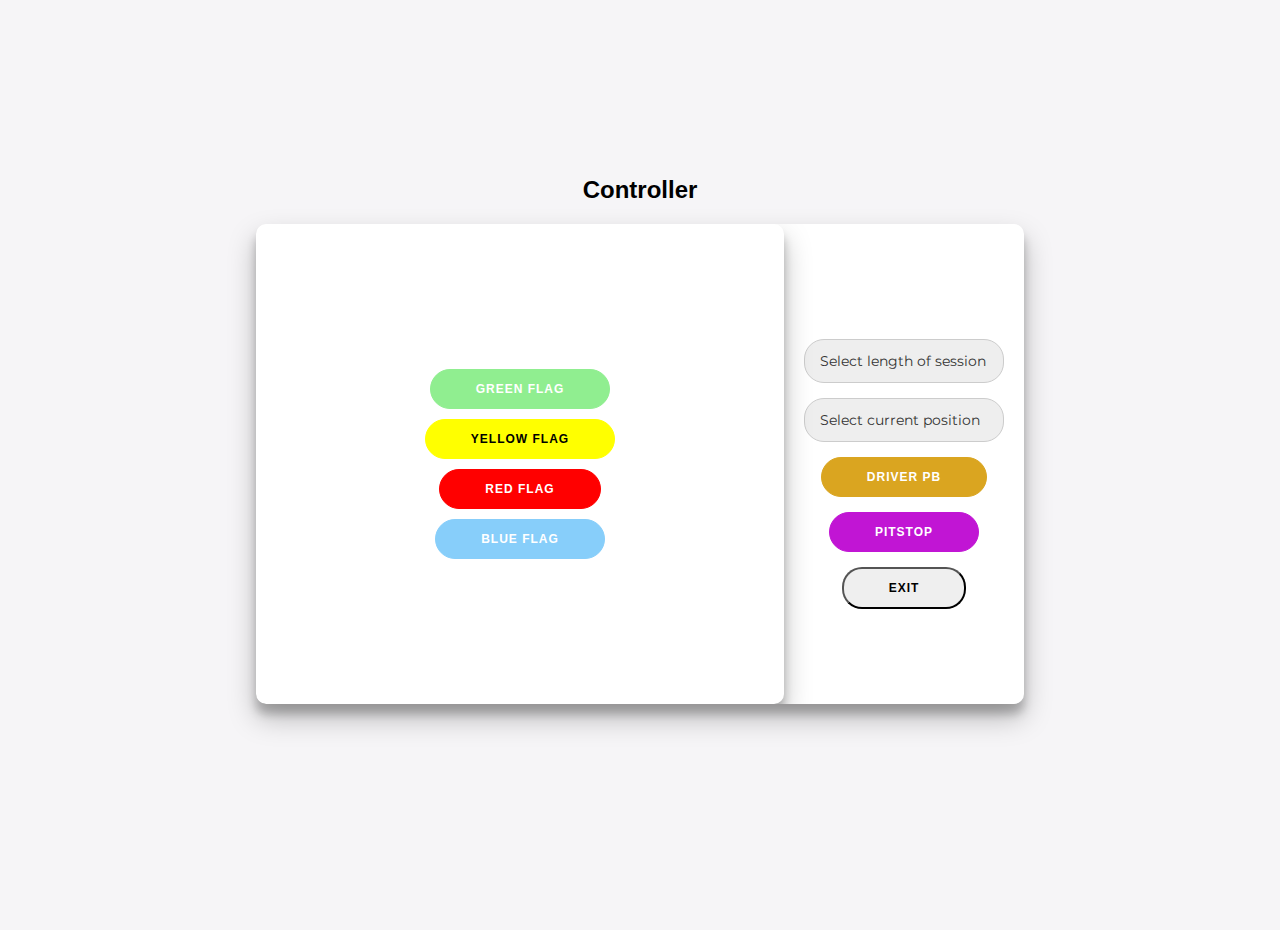
<file: index.html>
<!DOCTYPE html>
<html lang="en">

    <head>
        <link rel="stylesheet" href="static/css/ControllerStyle.css">
        <meta charset="UTF-8">
        <title>My Web Page</title>
        <meta name="viewport" content="width=device-width, initial-scale=1.0">
        <script src="https://cdn.socket.io/4.6.1/socket.io.min.js"></script>
        <script src="static/js/Client.js" defer></script>
    </head>

    <body>
        <h2>Controller</h2>

        <div class="container" id="container">
            <div class="left-button-container">
                <button class="green" id="Green-Flag">Green Flag</button>
                <button class="yellow" id="Yellow-Flag">Yellow Flag</button>
                <button class="red" id="Red-Flag">Red Flag</button>
                <button class="blue" id="Blue-Flag">Blue Flag</button>
            </div>

            <div class="right-button-container">
                <select title="timer" name="Time" id="time">
                    <option value ="" disabled selected hidden>Select length of session</option>
                    <option value="5">5 minutes</option>
                    <option value="10">10 minutes</option>
                    <option value="15">15 minutes</option>
                    <option value="20">20 minutes</option>
                    <option value="25">25 minutes</option>
                    <option value="30">30 minutes</option>
                    <option value="35">35 minutes</option>
                    <option value="40">40 minutes</option>
                </select>

                <select title="positions" name="Position" id="position">
                    <option value="" disabled selected hidden>Select current position</option>
                    <option value="1">1st</option>
                    <option value="2">2nd</option>
                    <option value="3">3rd</option>
                    <option value="4">4th</option>
                    <option value="5">5th</option>
                    <option value="6">6th</option>
                    <option value="7">7th</option>
                    <option value="8">8th</option>
                    <option value="9">9th</option>
                    <option value="10">10th</option>
                    <option value="11">11th</option>
                    <option value="12">12th</option>
                    <option value="13">13th</option>
                    <option value="14">14th</option>
                    <option value="15">15th</option>
                    <option value="16">16th</option>
                    <option value="17">17th</option>
                    <option value="18">18th</option>
                    <option value="19">19th</option>
                    <option value="20">20th</option>
                </select>

                <button class="PB" id="PB">Driver PB</button>
                <button class="Pitstop" id="Pitstop">Pitstop</button>
                <button class="Exit" id="Exit-Command">Exit</button>
                

            </div>
        </div>
    </body>
</html>
</file>
<file: static/css/ControllerStyle.css>
@import url('https://fonts.googleapis.com/css?family=Montserrat:400,800');

* {
    box-sizing: border-box;
}

body {
    background: #f6f5f7;
    display: flex;
    justify-content: center;
    align-items: center;
    flex-direction: column;
    font-family: 'Monserrat', sans-serif;
    height: 100vh;
    margin: -20px 0 50px;
}

h1 {
    font-weight: bold;
    margin: 0;
}

h2 {
    text-align: center;
}

p {
    font-size: 14px;
    font-weight: 100px;
    line-height: 20px;
    letter-spacing: 0.5px;
	margin: 20px 0 30px;
}

span {
	font-size: 12px;
}

a {
	color: #333;
	font-size: 14px;
	text-decoration: none;
	margin: 15px 0;
}

button {
	border-radius: 20px;
	font-size: 12px;
	font-weight: bold;
	padding: 12px 45px;
	letter-spacing: 1px;
	text-transform: uppercase;
	transition: transform 80ms ease-in;
}

.green {
	border: 1px solid lightgreen;
	background-color: lightgreen;
	color: #FFFFFF;
}

.yellow {
    border: 1px solid yellow;
	background-color: yellow;
	color: #000000;
}

.red {
    border: 1px solid red;
	background-color: red;
	color: #FFFFFF;
}

.blue {
    border: 1px solid lightskyblue;
	background-color: lightskyblue;
	color: #FFFFFF;
}

.PB {
    border: 1px solid goldenrod;
	background-color: goldenrod;
	color: #FFFFFF;
}

.Pitstop {
    border: 1px solid #c115d4;
	background-color: #c115d4;
	color: #FFFFFF;   
}

button:active {
	transform: scale(0.95);
}

button:focus {
	outline: none;
}

button.ghost {
	background-color: transparent;
	border-color: #FFFFFF;
}



.container {
    display: flex;
    flex-direction: row;
    align-items: center;
    justify-content: center;
    background-color: #fff;
    border-radius: 10px;
    box-shadow: 0 14px 28px rgba(0,0,0,0.25), 
			0 10px 10px rgba(0,0,0,0.22);
	position: relative;
	overflow: hidden;
	width: 768px;
	max-width: 100%;
	min-height: 480px;
}

.left-button-container {
    display: flex;
    flex-direction: column;
    align-items: center;
    justify-content: center;
    gap: 10px;
    padding: 20px;
    background-color: #fff;
    border-radius: 10px;
    box-shadow: 0 14px 28px rgba(0,0,0,0.25), 
			0 10px 10px rgba(0,0,0,0.22);
	position: relative;
	overflow: hidden;
	width: 768px;
	max-width: 100%;
	min-height: 480px;
}

.right-button-container {
	display: flex;
    flex-direction: column;
    align-items: center;
    gap: 15px;
    margin-top: 20px;
    padding: 20px;
    box-sizing: border-box;

}

select {
	width: 200px;
	padding: 12px 15px;
	border: 1px solid #ccc;
	border-radius: 20px;
	background-color: #eee;
	font-family: 'Montserrat', sans-serif;
	font-size: 14px;
	color: #333;
	appearance: none;
	cursor: pointer;
	transition: border 0.3s ease, background-color 0.3s ease;
}

select:focus {
	outline: none;
	border: 1px solid #FF4B2B;
	background-color: #fff;
}
</file>
